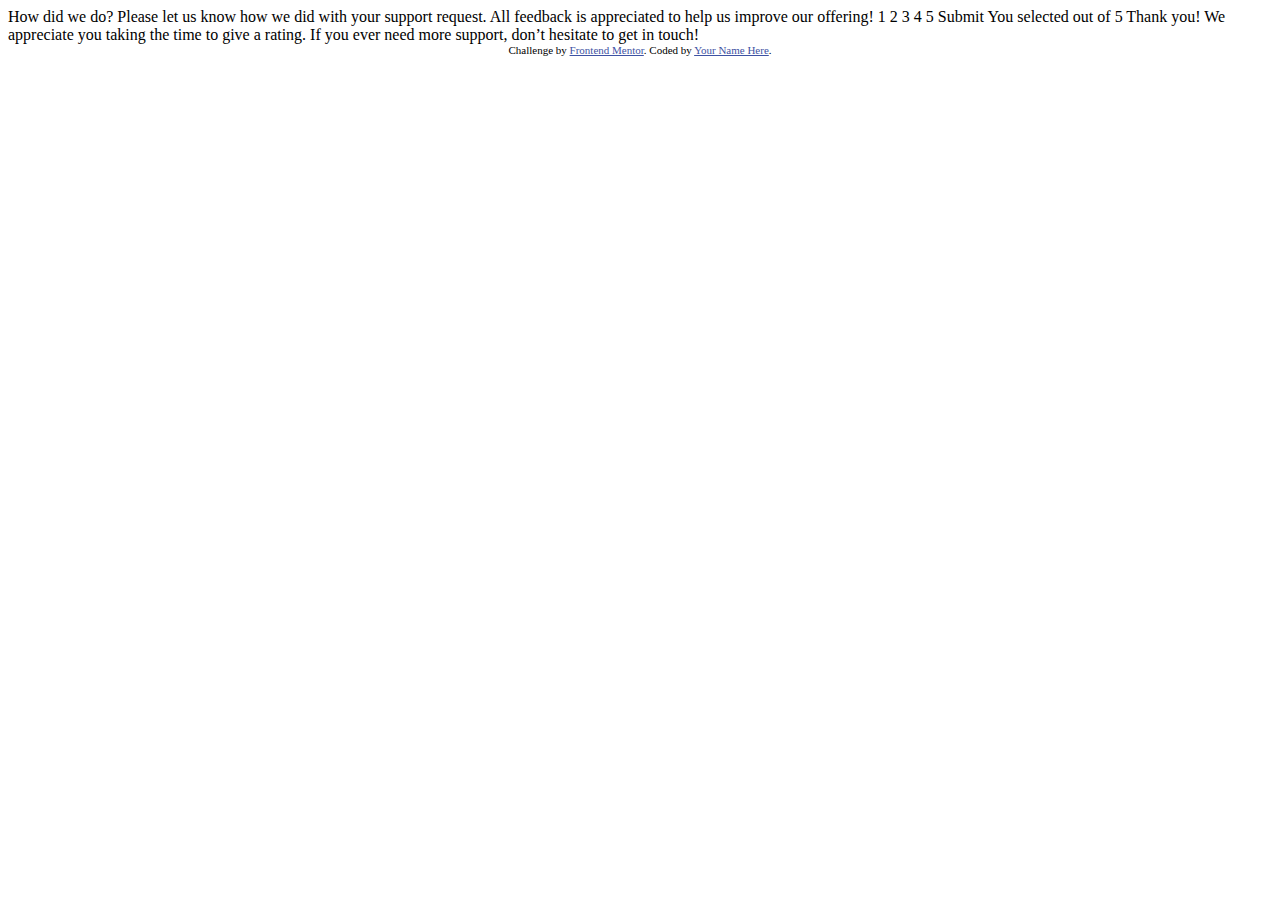
<file: interactive-rating-component-main/index.html>
<!DOCTYPE html>
<html lang="en">
<head>
  <meta charset="UTF-8">
  <meta name="viewport" content="width=device-width, initial-scale=1.0"> <!-- displays site properly based on user's device -->

  <link rel="icon" type="image/png" sizes="32x32" href="./images/favicon-32x32.png">
  
  <title>Frontend Mentor | Interactive rating component</title>

  <!-- Feel free to remove these styles or customise in your own stylesheet 👍 -->
  <style>
    .attribution { font-size: 11px; text-align: center; }
    .attribution a { color: hsl(228, 45%, 44%); }
  </style>
</head>
<body>

  <!-- Rating state start -->

  How did we do?

  Please let us know how we did with your support request. All feedback is appreciated 
  to help us improve our offering!

  1 2 3 4 5

  Submit

  <!-- Rating state end -->

  <!-- Thank you state start -->

  You selected <!-- Add rating here --> out of 5

  Thank you!

  We appreciate you taking the time to give a rating. If you ever need more support, 
  don’t hesitate to get in touch!

  <!-- Thank you state end -->

  
  <div class="attribution">
    Challenge by <a href="https://www.frontendmentor.io?ref=challenge" target="_blank">Frontend Mentor</a>. 
    Coded by <a href="#">Your Name Here</a>.
  </div>
</body>
</html>
</file>
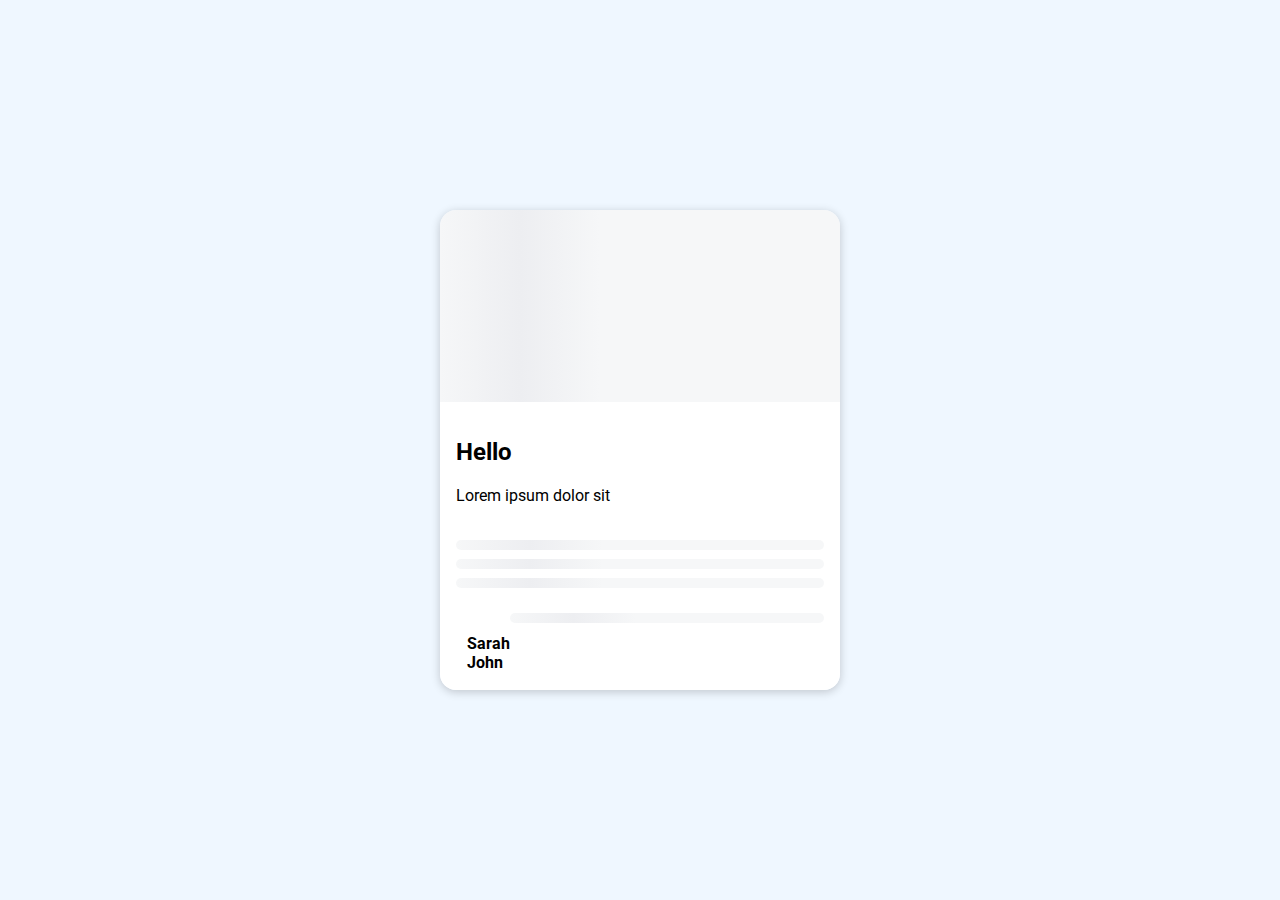
<file: Post_Card/index.html>
<!DOCTYPE html>
<html lang="en">
  <head>
    <meta charset="UTF-8" />
    <meta http-equiv="X-UA-Compatible" content="IE=edge" />
    <meta name="viewport" content="width=device-width, initial-scale=1.0" />
    <title>Post_Card</title>
    <link rel="stylesheet" href="index.css" />
  </head>
  <body>
    <div class="container">
      <div class="image animated-bg"></div>
      <div class="content">
        <div class="title_content">
          <h2>Hello</h2>
          <p>Lorem ipsum dolor sit</p>
          <p class="card-excerpt" id="excerpt">
            &nbsp;
            <span class="animated-bg animated-bg-text">&nbsp;</span>
            <span class="animated-bg animated-bg-text">&nbsp;</span>
            <span class="animated-bg animated-bg-text">&nbsp;</span>
          </p>
        </div>
        <div class="author_info">
          <div class="img"></div>
          <div class="author_title">
            <h4>Sarah John</h4>
            <p>Oct 12, 2020</p>
          </div>
          <small class="animated-bg animated-bg-text" id="date">&nbsp;</small>
        </div>
      </div>
    </div>
    <script src="index.js"></script>
  </body>
</html>
</file>
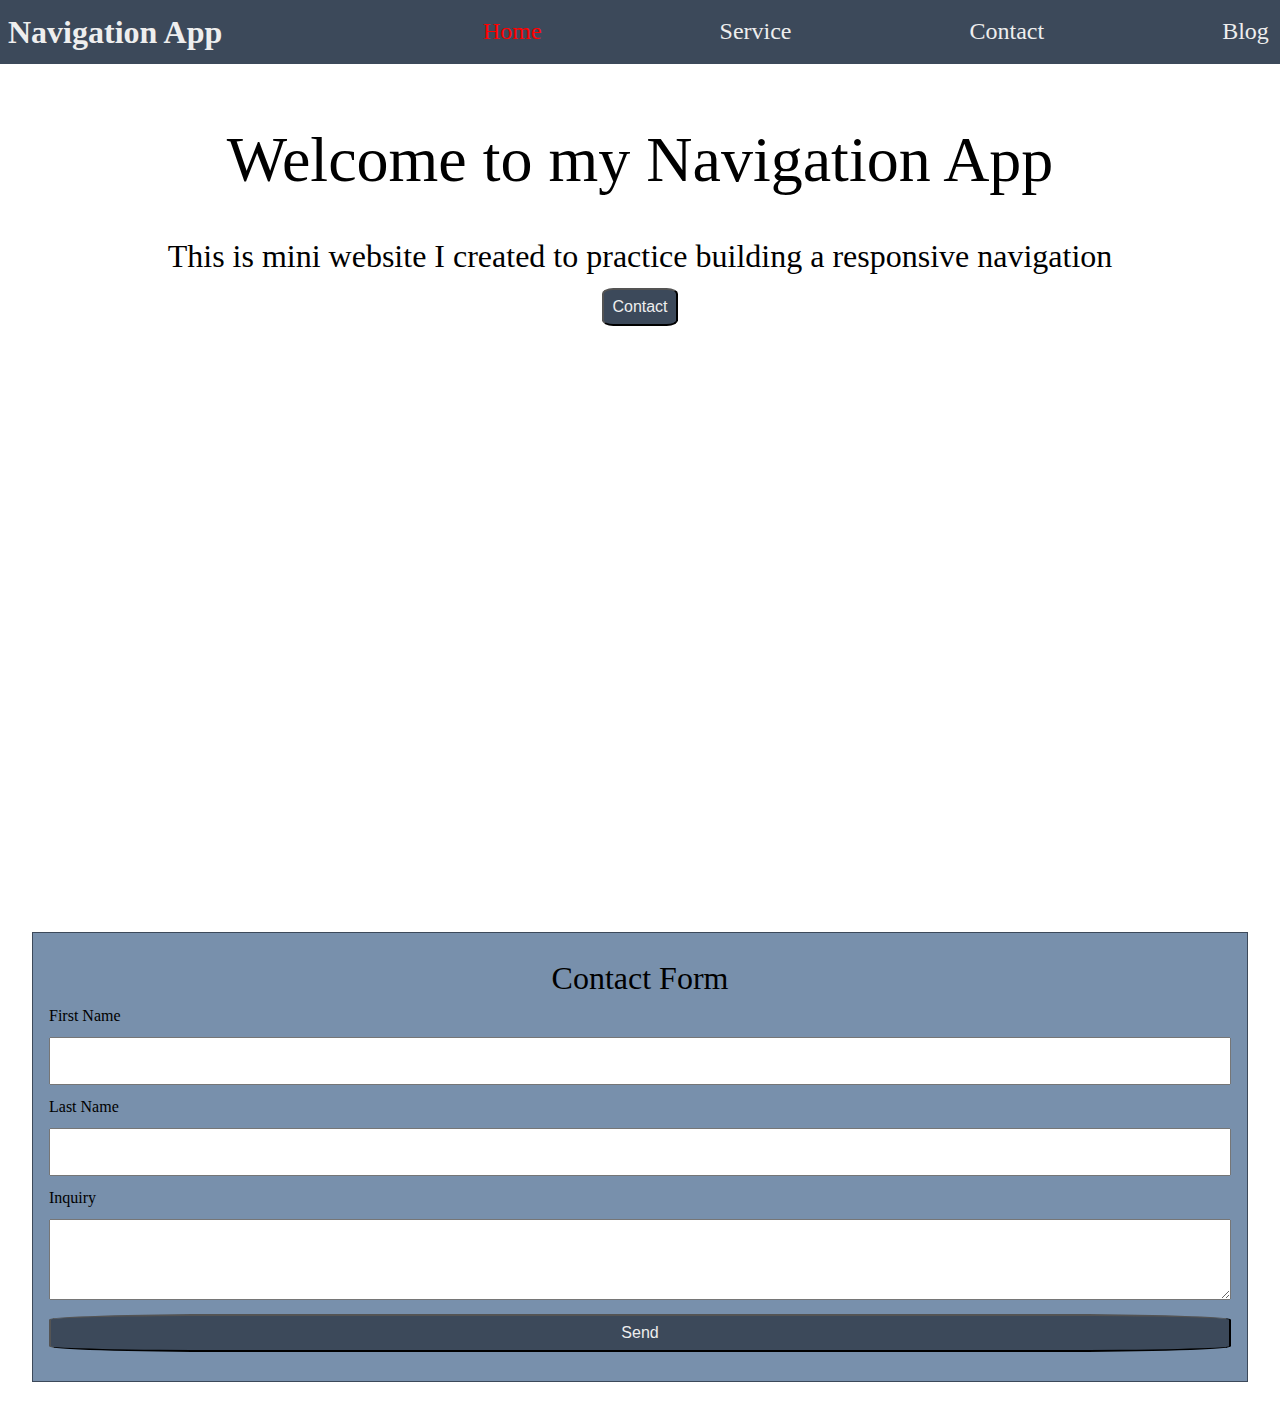
<file: Navigation_App/nav.html>
<!DOCTYPE html>
<html lang="en">
  <head>
    <meta charset="UTF-8" />
    <meta http-equiv="X-UA-Compatible" content="IE=edge" />
    <meta name="viewport" content="width=device-width, initial-scale=1.0" />
    <title>Navigation App</title>
    <link rel="stylesheet" href="nav.css" />
  </head>
  <body>
    <header class="header">
      <h2>Navigation App</h2>

      <ul>
        <li>Home</li>
        <li>Service</li>
        <li id="contactID">Contact</li>
        <li>Blog</li>
      </ul>
    </header>
    <main class="main">
      <h1>Welcome to my Navigation App</h1>
      <p>
        This is mini website I created to practice building a responsive
        navigation
      </p>
      <button id="contact">Contact</button>
    </main>
    <form id="form" action="">
      <h3>Contact Form</h3>
      <label for="first">First Name</label>
      <input type="text" name="first" id="first" />
      <label for="last">Last Name</label>
      <input type="text" name="first" id="last" />
      <label for="text">Inquiry</label>
      <textarea name="text" id="text" cols="30" rows="5"></textarea>
      <button>Send</button>
    </form>
    <script src="nav.js"></script>
  </body>
</html>
</file>
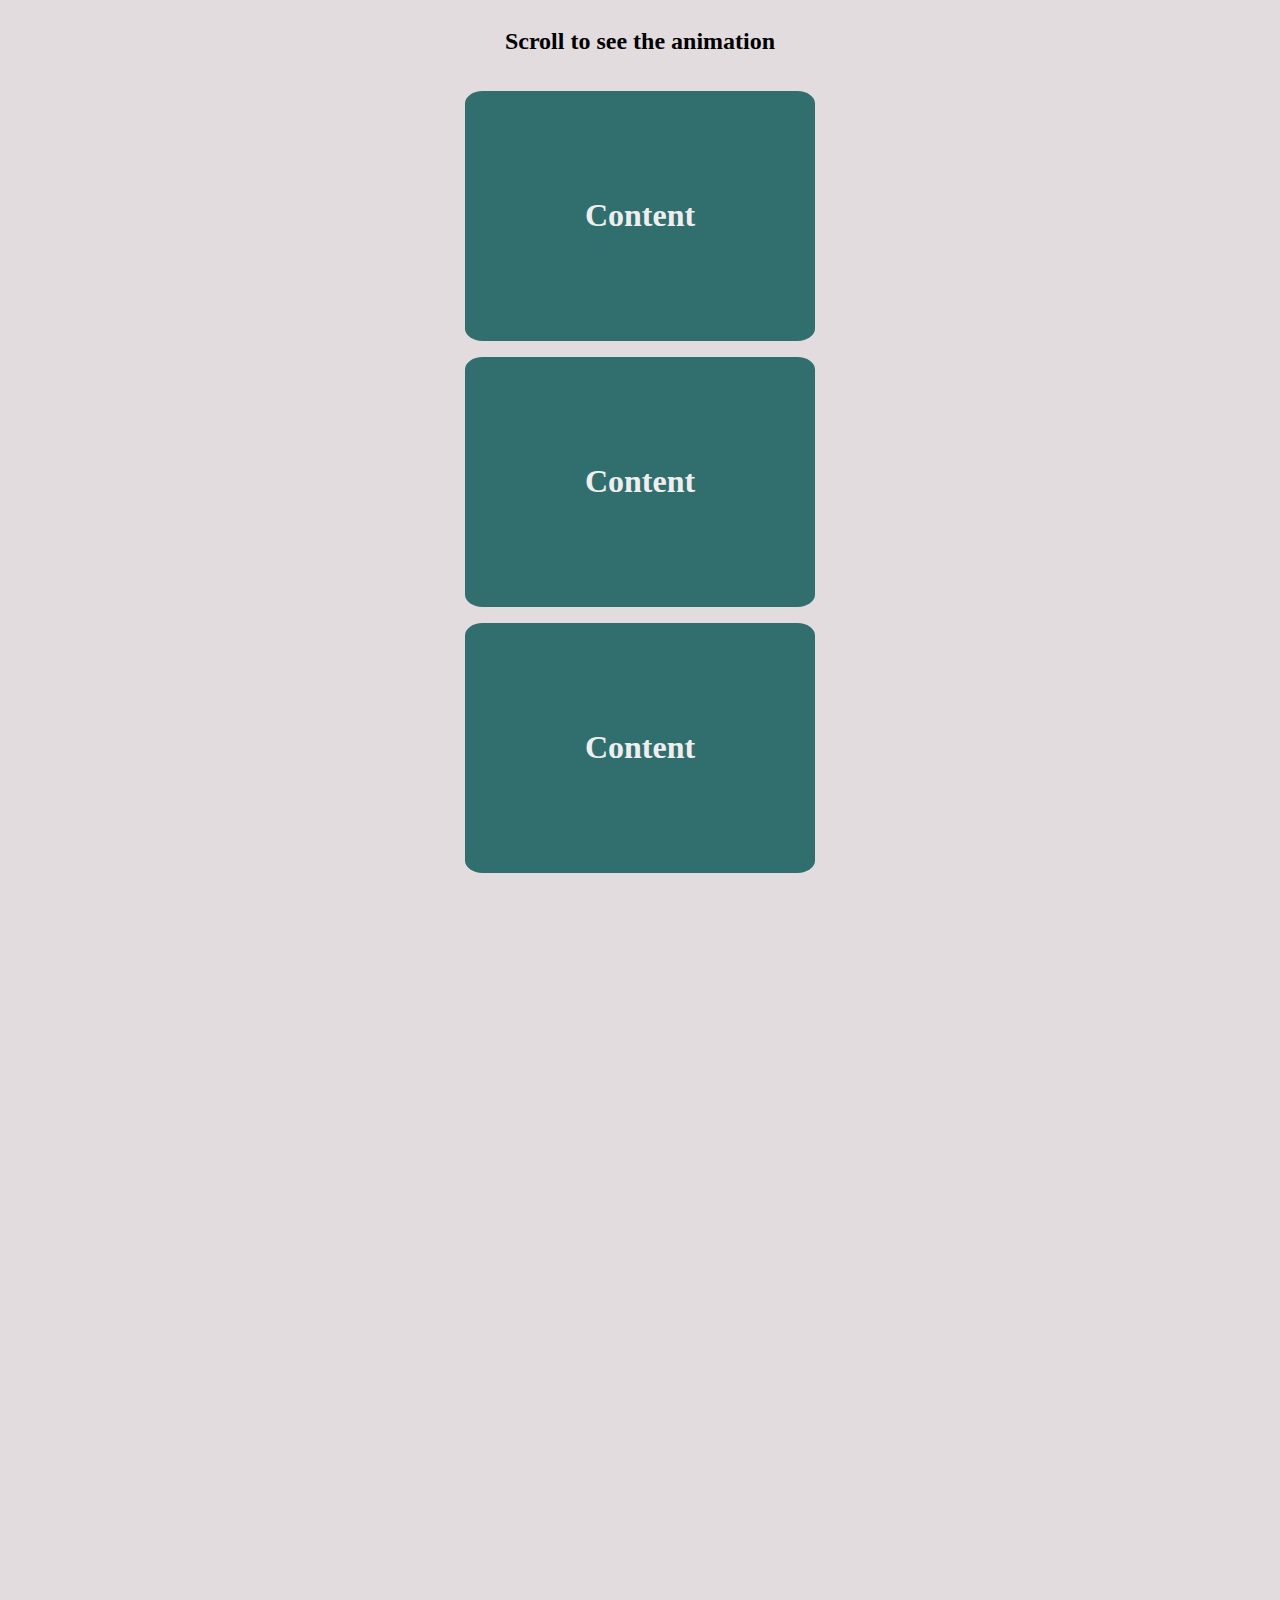
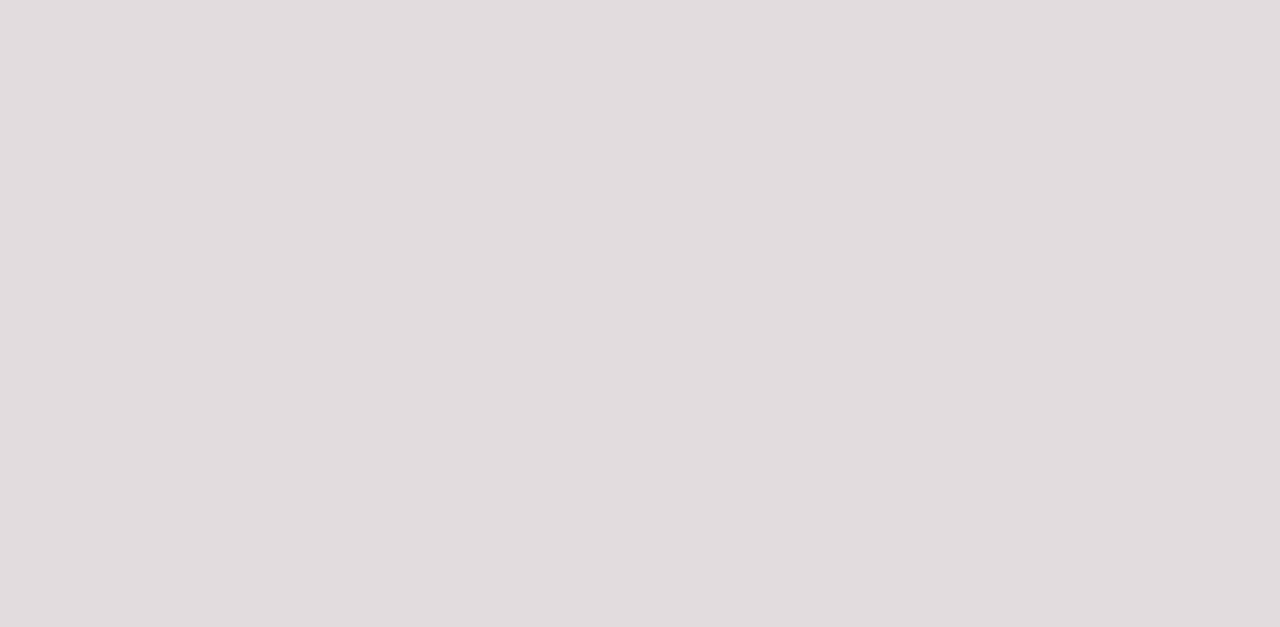
<file: Scroll_Animation/ScrollAnimation.html>
<!DOCTYPE html>
<html lang="en">
  <head>
    <meta charset="UTF-8" />
    <meta http-equiv="X-UA-Compatible" content="IE=edge" />
    <meta name="viewport" content="width=device-width, initial-scale=1.0" />
    <title>Scroll_Animation</title>
    <link rel="stylesheet" href="ScrollAnimation.css" />
  </head>
  <body>
    <h2>Scroll to see the animation</h2>
    <main>
      <div><h2>Content</h2></div>
      <div><h2>Content</h2></div>
      <div><h2>Content</h2></div>
      <div><h2>Content</h2></div>
      <div><h2>Content</h2></div>
      <div><h2>Content</h2></div>
      <div><h2>Content</h2></div>
      <div><h2>Content</h2></div>
    </main>
    <script src="ScrollAnimation.js"></script>
  </body>
</html>
</file>
<file: Post_Card/index.css>
@import url("https://fonts.googleapis.com/css2?family=Roboto:wght@400;700&display=swap");

* {
  box-sizing: border-box;
}

body {
  font-family: "Roboto", sans-serif;
  display: flex;
  flex-direction: column;
  align-items: center;
  justify-content: center;
  height: 100vh;
  overflow: hidden;
  margin: 0;
  background-color: #eff7ff;
}
.container {
  width: 25rem;
  height: 30rem;
  border-radius: 1rem;
  display: flex;
  flex-direction: column;
  box-shadow: 0 2px 10px rgba(0, 0, 0, 0.2);
  overflow: hidden;
}
.image {
  background-image: url("https://images.unsplash.com/photo-1518199266791-5375a83190b7?ixlib=rb-1.2.1&ixid=MnwxMjA3fDB8MHxwaG90by1wYWdlfHx8fGVufDB8fHx8&auto=format&fit=crop&w=1170&q=80");
  background-repeat: no-repeat;
  object-fit: cover;
  width: 100%;
  height: 40%;
}
.content {
  background-color: #fff;
  padding: 1rem;
  width: 100%;
  height: 60%;
  display: flex;
  flex-direction: column;
}

.title_content {
}
.author_info {
  display: flex;
  justify-content: space-around;
}

.author_info .img {
  background-image: url("https://images.unsplash.com/photo-1494790108377-be9c29b29330?ixlib=rb-1.2.1&ixid=MnwxMjA3fDB8MHxwaG90by1wYWdlfHx8fGVufDB8fHx8&auto=format&fit=crop&w=687&q=80");
  background-repeat: no-repeat;
  background-size: cover;

  width: 10%;

  margin: 0.1rem;
  padding-top: 0.3rem;
  border-radius: 50%;
  overflow: hidden;
  flex: 1;
}
.author_info .author_title {
  flex: 3;
  margin-left: 0.5rem;
}

.animated-bg {
  background-image: linear-gradient(
    to right,
    #f6f7f8 0%,
    #edeef1 10%,
    #f6f7f8 20%,
    #f6f7f8 100%
  );
  background-size: 200% 100%;
  animation: bgPos 1s linear infinite;
}

.animated-bg-text {
  border-radius: 50px;
  display: inline-block;
  margin: 0;
  height: 10px;
  width: 100%;
}
</file>
<file: Navigation_App/nav.css>
html,
body,
div,
span,
applet,
object,
iframe,
h1,
h2,
h3,
h4,
h5,
h6,
p,
blockquote,
pre,
a,
abbr,
acronym,
address,
big,
cite,
code,
del,
dfn,
em,
img,
ins,
kbd,
q,
s,
samp,
small,
strike,
strong,
sub,
sup,
tt,
var,
b,
u,
i,
center,
dl,
dt,
dd,
ol,
ul,
li,
fieldset,
form,
label,
legend,
table,
caption,
tbody,
tfoot,
thead,
tr,
th,
td,
article,
aside,
canvas,
details,
embed,
figure,
figcaption,
footer,
header,
hgroup,
menu,
nav,
output,
ruby,
section,
summary,
time,
mark,
audio,
video {
  margin: 0;
  padding: 0;
  border: 0;
  font-size: 100%;
  font: inherit;
  vertical-align: baseline;
}
/* HTML5 display-role reset for older browsers */
article,
aside,
details,
figcaption,
figure,
footer,
header,
hgroup,
menu,
nav,
section {
  display: block;
}
body {
  line-height: 1;
}
ol,
ul {
  list-style: none;
}
blockquote,
q {
  quotes: none;
}
blockquote:before,
blockquote:after,
q:before,
q:after {
  content: "";
  content: none;
}
table {
  border-collapse: collapse;
  border-spacing: 0;
}
* {
  box-sizing: border-box;
}
/* Start of CSS */
:root {
  --header-color: #3c495a;
}
.header {
  display: flex;
  flex-direction: row;
  justify-content: space-between;
  background-color: var(--header-color);
  padding: 1rem 0rem;
  position: fixed;
  overflow: hidden;
  width: 100%;
  color: #eee;
  cursor: pointer;
  transition: all 1ßs ease-in-out;
}

.header.active {
  background-color: #eee;
  color: var(--header-color);
}

.header h2 {
  justify-items: start;
  padding-left: 0.5rem;
  font-size: 2rem;
  font-weight: bold;

  flex-grow: 1;
}

.header ul {
  display: flex;
  justify-content: space-between;
  flex-grow: 2;
  padding-right: 0.5rem;
  flex-wrap: wrap;
}
ul li {
  padding: 0.2rem;
  font-size: 1.5rem;
}

ul li:hover {
  color: red;
}

li:nth-of-type(1) {
  color: red;
}

.main {
  background-image: url(https://images.unsplash.com/photo-1650729802120-d1766af57b5d?ixlib=rb-1.2.1&ixid=MnwxMjA3fDB8MHxwaG90by1wYWdlfHx8fGVufDB8fHx8&auto=format&fit=crop&w=987&q=80);
  background-repeat: no-repeat;
  background-size: cover;
  background-position: bottom center;
  background-attachment: fixed;
  height: 100vh;
  text-align: center;
  padding-top: 6rem;
}

.main h1 {
  font-size: 4rem;
  line-height: 2;
}
.main p {
  font-size: 2rem;
  line-height: 2;
  position: static;
}
button {
  padding: 0.5rem;
  background-color: var(--header-color);
  color: #eee;
  font-size: 1rem;
  border-radius: 15%;
}

button:hover {
  box-shadow: 3px 1px 2px #eee;
  cursor: pointer;
}

form {
  display: flex;
  flex-direction: column;
  margin: 2rem;
  padding: 1rem;
  border: 1px solid #3c495a;
  align-content: center;
  height: 50vh;
  background-color: #7890ac;
  justify-content: space-evenly;
}
form h3 {
  text-align: center;
  font-size: 2rem;
}
input[type="text"] {
  width: 100%;
  height: 3rem;
}

@media only screen and (min-device-width: 320px) and (max-device-width: 480px) {
  /* Styles */
  .main h1 {
    font-size: 2rem;
  }
  .main p {
    font-size: 1rem;
  }
}
</file>
<file: Scroll_Animation/ScrollAnimation.css>
body {
  background-color: #e2dcde;
  display: flex;
  flex-direction: column;
  align-items: center;
}

main div {
  background-color: rgb(49, 111, 111);
  border-radius: 5%;
  width: 350px;
  height: 250px;
  display: flex;
  /* use both justify-content and align-items to center text */
  justify-content: center;
  align-items: center;
  margin: 1rem;
  transform: translateX(400%);
  transition: transform 0.4s ease;
}
div:nth-of-type(2n) {
  transform: translateX(-400%);
}
div.show {
  transform: translateX(0);
}
div h2 {
  color: #eee;
  font-size: 2rem;
}
</file>
